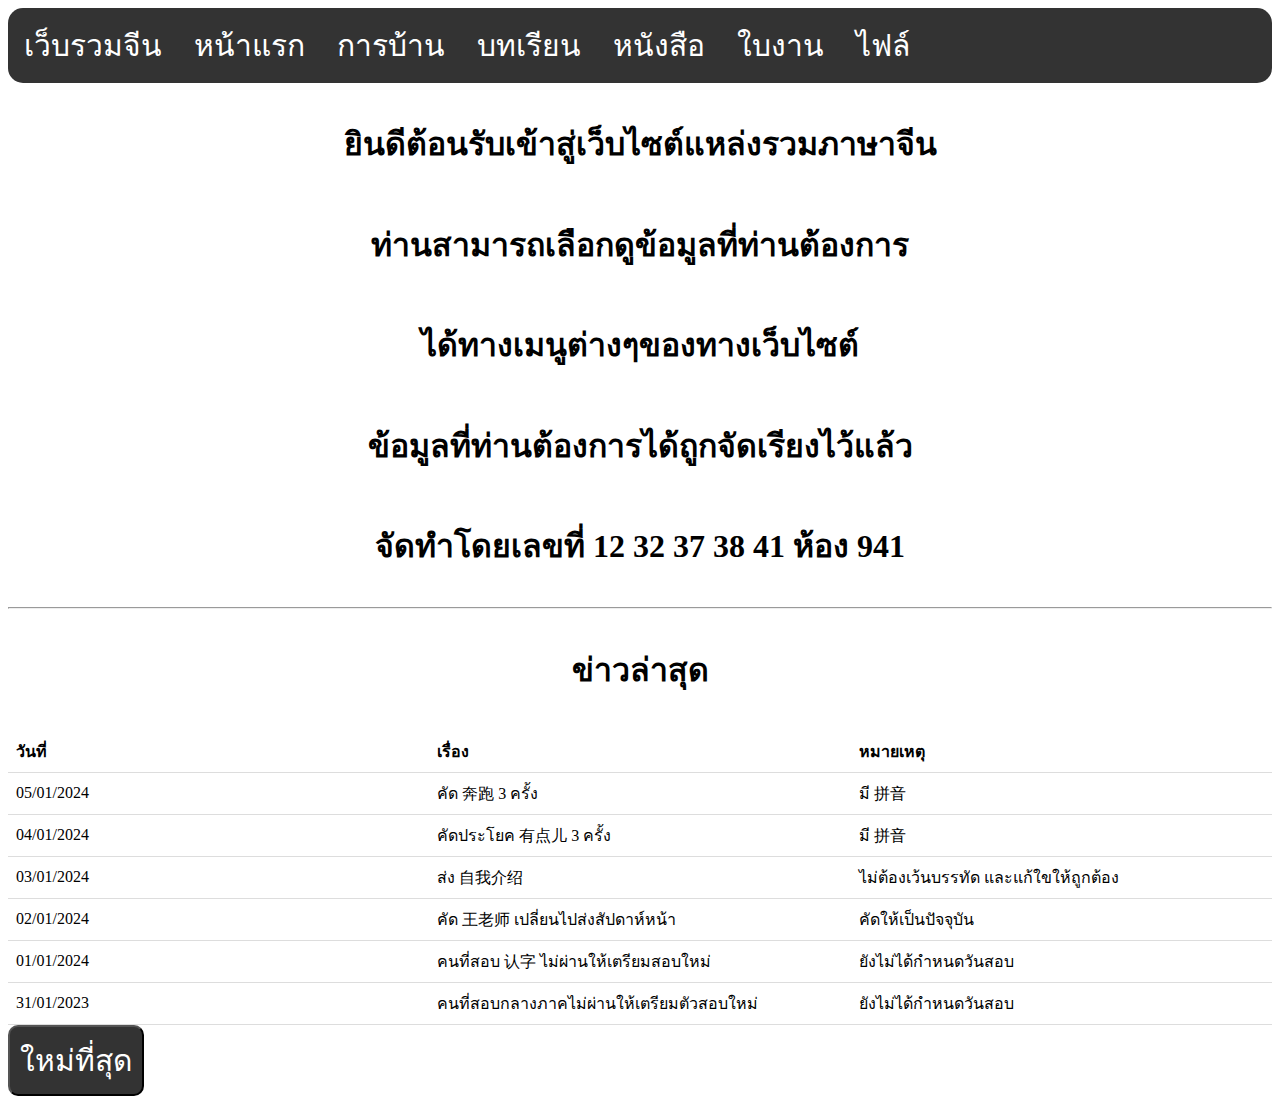
<file: index.html>
<!DOCTYPE html>
<html>
<head>
  <title>แหล่งรวมภาษาจีน</title>
  <link rel="stylesheet" type="text/css" href="css/theme.css">
</head>
<ul>
  <li><a href="#">เว็บรวมจีน</a></li>
  <li><a href="index.html">หน้าแรก</a></li>
  <li><a href="homeworks.html">การบ้าน</a></li>
  <li><a href="lessons.html">บทเรียน</a></li>
  <li><a href="books.html">หนังสือ</a></li>
  <li><a href="sheets.html">ใบงาน</a></li>
  <li><a href="files.html">ไฟล์</a></li>
</ul>

<h1>ยินดีต้อนรับเข้าสู่เว็บไซต์แหล่งรวมภาษาจีน</h1>
<h1>ท่านสามารถเลือกดูข้อมูลที่ท่านต้องการ</h1>
<h1>ได้ทางเมนูต่างๆของทางเว็บไซต์</h1>
<h1>ข้อมูลที่ท่านต้องการได้ถูกจัดเรียงไว้แล้ว</h1>
<h1>จัดทำโดยเลขที่ 12 32 37 38 41 ห้อง 941</h1>
<hr>
<b><h1>ข่าวล่าสุด</h1></b>

<table id="results" width="360">
    <thead>
      <tr>
        <th scope="col" width="120">วันที่</th>
        <th scope="col" width="120">เรื่อง</th>
        <th scope="col" width="120">หมายเหตุ</th>
      </tr>
    </thead>
    <tbody>
       <tr>
        <td>05/01/2024</td>
        <td>คัด 奔跑 3 ครั้ง</td>
        <td>มี 拼音</td>
      </tr>
      <tr>
        <td>04/01/2024</td>
        <td>คัดประโยค 有点儿 3 ครั้ง</td>
        <td>มี 拼音</td>
      </tr>
      <tr>
        <td>03/01/2024</td>
        <td>ส่ง 自我介绍</td>
        <td>ไม่ต้องเว้นบรรทัด และแก้ใขให้ถูกต้อง</td>
      </tr>
      <tr>
        <td>02/01/2024</td>
        <td>คัด 王老师 เปลี่ยนไปส่งสัปดาห์หน้า</td>
        <td>คัดให้เป็นปัจจุบัน</td>
      </tr>
      <tr>
        <td>01/01/2024</td>
        <td>คนที่สอบ 认字 ไม่ผ่านให้เตรียมสอบใหม่</td>
        <td>ยังไม่ได้กำหนดวันสอบ</td>
      </tr>
      <tr>
        <td>31/01/2023</td>
        <td>คนที่สอบกลางภาคไม่ผ่านให้เตรียมตัวสอบใหม่</td>
        <td>ยังไม่ได้กำหนดวันสอบ</td>
      </tr>
    </tbody>
</table>
<button class="sort-date sort-date--earliest">ใหม่ที่สุด</button>

<script>
 function convertDate(d) {
    var p = d.split("/");
    return +(p[2] + p[1] + p[0]);
}

function sortByDate(direction) {
    var tbody = document.querySelector("#results tbody");
    // get trs as array for ease of use
    var rows = [].slice.call(tbody.querySelectorAll("tr"));

    if (direction === 'asc') {
        document.querySelector(".sort-date").classList.remove('sort-date--earliest');
        document.querySelector(".sort-date").classList.add('sort-date--latest');

        rows.sort(function (a, b) {
            return (
                convertDate(b.cells[0].innerHTML) -
                convertDate(a.cells[0].innerHTML)
            );
        });
    } else {
        document.querySelector(".sort-date").classList.add('sort-date--earliest');
        document.querySelector(".sort-date").classList.remove('sort-date--latest');

        rows.sort(function (a, b) {
            return (
                convertDate(a.cells[0].innerHTML) -
                convertDate(b.cells[0].innerHTML)
            );
        });
    }

    rows.forEach(function (v) {
        tbody.appendChild(v);
    });
}

document.querySelector(".sort-date").addEventListener("click", () => {
    if (document.querySelector(".sort-date").classList.contains('sort-date--earliest')) {
        document.querySelector(".sort-date").innerText = "ใหม่ที่สุด";

        sortByDate('asc');
    } else {
        document.querySelector(".sort-date").innerText = "เก่าที่สุด";

        sortByDate('desc');
    }
});
</script> 

</html>
</file>
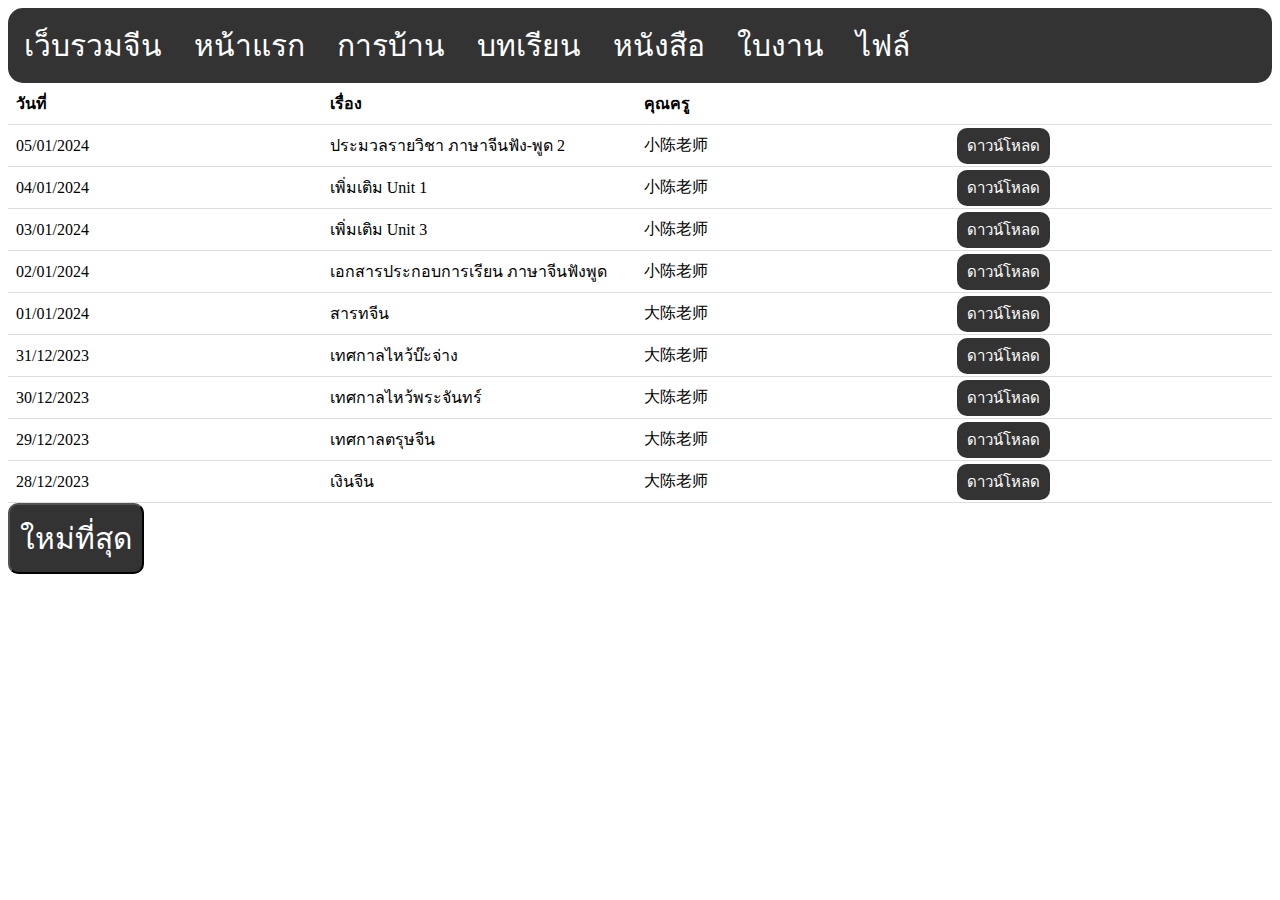
<file: files.html>
<!DOCTYPE html>
<html>
<head>
  <title>ไฟล์</title>
  <link rel="stylesheet" type="text/css" href="css/theme.css">
</head>
<body>
  <ul>
  <li><a href="#">เว็บรวมจีน</a></li>
  <li><a href="index.html">หน้าแรก</a></li>
  <li><a href="homeworks.html">การบ้าน</a></li>
  <li><a href="lessons.html">บทเรียน</a></li>
  <li><a href="books.html">หนังสือ</a></li>
  <li><a href="sheets.html">ใบงาน</a></li>
  <li><a href="files.html">ไฟล์</a></li>
</ul>

<table id="results" width="360">
    <thead>
      <tr>
        <th scope="col" width="90">วันที่</th>
        <th scope="col" width="90">เรื่อง</th>
        <th scope="col" width="90">คุณครู</th>
        <th scope="col" width="90"></th>

      </tr>
    </thead>
    <tbody>
       <tr>
        <td>05/01/2024</td>
        <td>ประมวลรายวิชา ภาษาจีนฟัง-พูด 2</td>
        <td>小陈老师</td>
        <td><a href="files/Syllabus_CH30242_66.pdf" target="_blank" class="button">ดาวน์โหลด</a></td>
      </tr>
      <tr>
        <td>04/01/2024</td>
        <td>เพิ่มเติม Unit 1</td>
        <td>小陈老师</td>
        <td><a href="files/เพิ่มเติม Unit 1.pdf" target="_blank" class="button">ดาวน์โหลด</a></td>
      </tr>
      <tr>
        <td>03/01/2024</td>
        <td>เพิ่มเติม Unit 3</td>
        <td>小陈老师</td>
        <td><a href="files/เพิ่มเติม Unit 3.pdf" target="_blank" class="button">ดาวน์โหลด</a></td>
      </tr>
      <tr>
        <td>02/01/2024</td>
        <td>เอกสารประกอบการเรียน ภาษาจีนฟังพูด</td>
        <td>小陈老师</td>
        <td><a href="files/เอกสารประกอบการเรียน ภาษาจีนฟังพูด.pdf" target="_blank" class="button">ดาวน์โหลด</a></td>
      </tr>
      <tr>
        <td>01/01/2024</td>
        <td>สารทจีน</td>
        <td>大陈老师</td>
        <td><a href="files/สารทจีน.pdf" target="_blank" class="button">ดาวน์โหลด</a></td>
      </tr>
      <tr>
        <td>31/12/2023</td>
        <td>เทศกาลไหว้บ๊ะจ่าง</td>
        <td>大陈老师</td>
        <td><a href="files/เทศกาลไหว้บ๊ะจ่าง.pdf" target="_blank" class="button">ดาวน์โหลด</a></td>
      </tr>
      <tr>
        <td>30/12/2023</td>
        <td>เทศกาลไหว้พระจันทร์</td>
        <td>大陈老师</td>
        <td><a href="files/เทศกาลไหว้พระจันทร์.pdf" target="_blank" class="button">ดาวน์โหลด</a></td>
      </tr>
      <tr>
        <td>29/12/2023</td>
        <td>เทศกาลตรุษจีน</td>
        <td>大陈老师</td>
        <td><a href="files/เทศกาลตรุษจีน.pdf" target="_blank" class="button">ดาวน์โหลด</a></td>
      </tr>
      <tr>
        <td>28/12/2023</td>
        <td>เงินจีน</td>
        <td>大陈老师</td>
        <td><a href="files/เงินจีน.pdf" target="_blank" class="button">ดาวน์โหลด</a></td>
      </tr>
    </tbody>
</table>
<button class="sort-date sort-date--earliest">ใหม่ที่สุด</button>

</body>
<script>
 function convertDate(d) {
    var p = d.split("/");
    return +(p[2] + p[1] + p[0]);
}

function sortByDate(direction) {
    var tbody = document.querySelector("#results tbody");
    // get trs as array for ease of use
    var rows = [].slice.call(tbody.querySelectorAll("tr"));

    if (direction === 'asc') {
        document.querySelector(".sort-date").classList.remove('sort-date--earliest');
        document.querySelector(".sort-date").classList.add('sort-date--latest');

        rows.sort(function (a, b) {
            return (
                convertDate(b.cells[0].innerHTML) -
                convertDate(a.cells[0].innerHTML)
            );
        });
    } else {
        document.querySelector(".sort-date").classList.add('sort-date--earliest');
        document.querySelector(".sort-date").classList.remove('sort-date--latest');

        rows.sort(function (a, b) {
            return (
                convertDate(a.cells[0].innerHTML) -
                convertDate(b.cells[0].innerHTML)
            );
        });
    }

    rows.forEach(function (v) {
        tbody.appendChild(v);
    });
}

document.querySelector(".sort-date").addEventListener("click", () => {
    if (document.querySelector(".sort-date").classList.contains('sort-date--earliest')) {
        document.querySelector(".sort-date").innerText = "ใหม่ที่สุด";

        sortByDate('asc');
    } else {
        document.querySelector(".sort-date").innerText = "เก่าที่สุด";

        sortByDate('desc');
    }
});
</script>
</file>
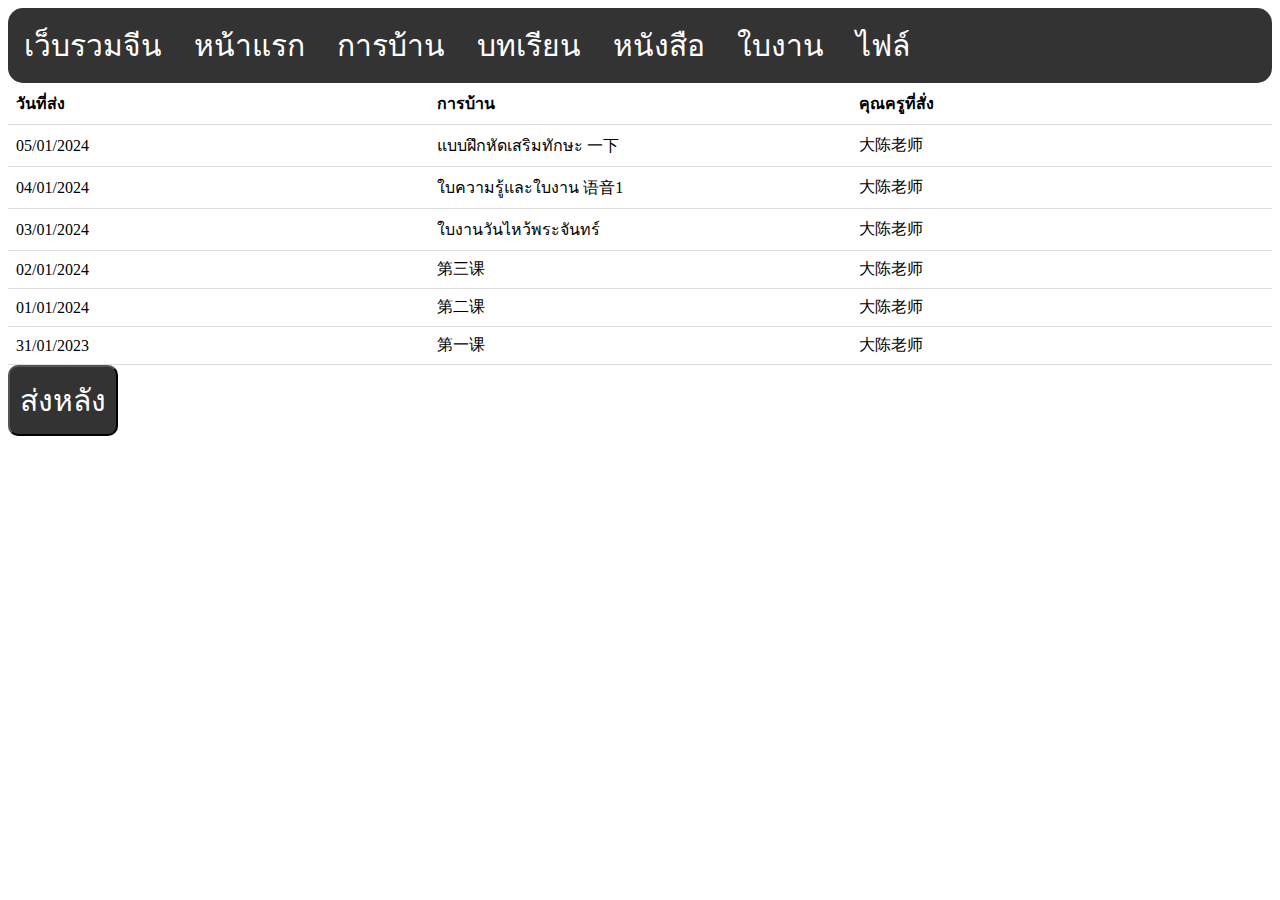
<file: homeworks.html>
<!DOCTYPE html>
<html>
<head>
  <title>การบ้าน</title>
  <link rel="stylesheet" type="text/css" href="css/theme.css">
</head>

<body>
  <ul>
  <li><a href="#">เว็บรวมจีน</a></li>
  <li><a href="index.html">หน้าแรก</a></li>
  <li><a href="homeworks.html">การบ้าน</a></li>
  <li><a href="lessons.html">บทเรียน</a></li>
  <li><a href="books.html">หนังสือ</a></li>
  <li><a href="sheets.html">ใบงาน</a></li>
  <li><a href="files.html">ไฟล์</a></li>
</ul>

<table id="results" width="360">
    <thead>
      <tr>
        <th scope="col" width="120">วันที่ส่ง</th>
        <th scope="col" width="120">การบ้าน</th>
        <th scope="col" width="120">คุณครูที่สั่ง</th>
      </tr>
    </thead>
    <tbody>
       <tr>
        <td>05/01/2024</td>
        <td>แบบฝึกหัดเสริมทักษะ 一下</td>
        <td>大陈老师</td>
      </tr>
      <tr>
        <td>04/01/2024</td>
        <td>ใบความรู้และใบงาน 语音1</td>
        <td>大陈老师</td>
      </tr>
      <tr>
        <td>03/01/2024</td>
        <td>ใบงานวันไหว้พระจันทร์</td>
        <td>大陈老师</td>
      </tr>
      <tr>
        <td>02/01/2024</td>
        <td>第三课</td>
        <td>大陈老师</td>
      </tr>
      <tr>
        <td>01/01/2024</td>
        <td>第二课</td>
        <td>大陈老师</td>
      </tr>
      <tr>
        <td>31/01/2023</td>
        <td>第一课</td>
        <td>大陈老师</td>
      </tr>
    </tbody>
</table>
<button class="sort-date sort-date--earliest">ส่งหลัง</button>

</body>
 <script>
 function convertDate(d) {
    var p = d.split("/");
    return +(p[2] + p[1] + p[0]);
}

function sortByDate(direction) {
    var tbody = document.querySelector("#results tbody");
    // get trs as array for ease of use
    var rows = [].slice.call(tbody.querySelectorAll("tr"));

    if (direction === 'asc') {
        document.querySelector(".sort-date").classList.remove('sort-date--earliest');
        document.querySelector(".sort-date").classList.add('sort-date--latest');

        rows.sort(function (a, b) {
            return (
                convertDate(b.cells[0].innerHTML) -
                convertDate(a.cells[0].innerHTML)
            );
        });
    } else {
        document.querySelector(".sort-date").classList.add('sort-date--earliest');
        document.querySelector(".sort-date").classList.remove('sort-date--latest');

        rows.sort(function (a, b) {
            return (
                convertDate(a.cells[0].innerHTML) -
                convertDate(b.cells[0].innerHTML)
            );
        });
    }

    rows.forEach(function (v) {
        tbody.appendChild(v);
    });
}

document.querySelector(".sort-date").addEventListener("click", () => {
    if (document.querySelector(".sort-date").classList.contains('sort-date--earliest')) {
        document.querySelector(".sort-date").innerText = "ส่งหลัง";

        sortByDate('asc');
    } else {
        document.querySelector(".sort-date").innerText = "ส่งก่อน";

        sortByDate('desc');
    }
});
</script>
</file>
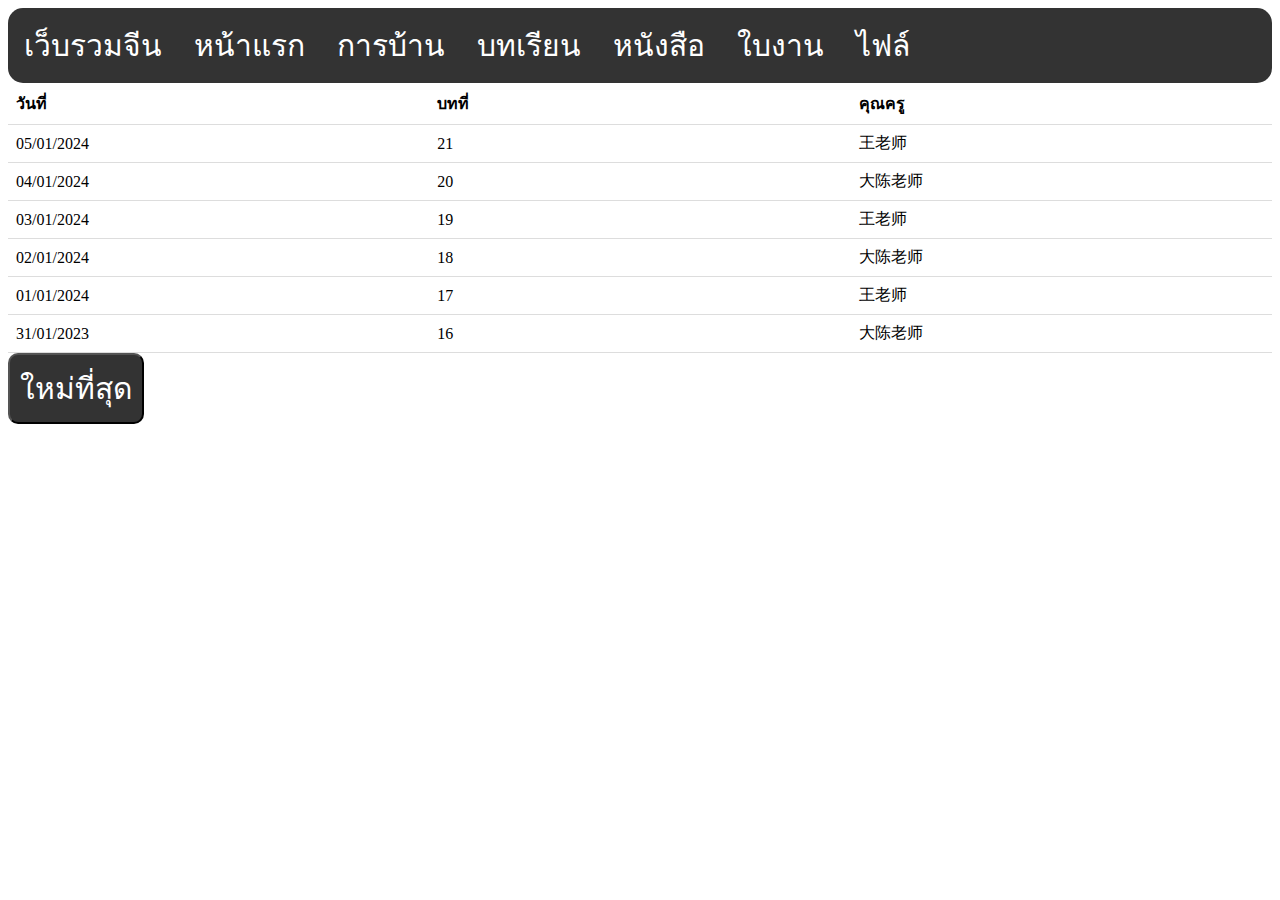
<file: lessons.html>
<!DOCTYPE html>
<html>
<head>
  <title>บทเรียน</title>
  <link rel="stylesheet" type="text/css" href="css/theme.css">
</head>
<body>
  <ul>
  <li><a href="#">เว็บรวมจีน</a></li>
  <li><a href="index.html">หน้าแรก</a></li>
  <li><a href="homeworks.html">การบ้าน</a></li>
  <li><a href="lessons.html">บทเรียน</a></li>
  <li><a href="books.html">หนังสือ</a></li>
  <li><a href="sheets.html">ใบงาน</a></li>
  <li><a href="files.html">ไฟล์</a></li>
</ul>

<table id="results" width="360">
    <thead>
      <tr>
        <th scope="col" width="120">วันที่</th>
        <th scope="col" width="120">บทที่</th>
        <th scope="col" width="120">คุณครู</th>
      </tr>
    </thead>
    <tbody>
       <tr>
        <td>05/01/2024</td>
        <td>21</td>
        <td>王老师</td>
      </tr>
      <tr>
        <td>04/01/2024</td>
        <td>20</td>
        <td>大陈老师</td>
      </tr>
      <tr>
        <td>03/01/2024</td>
        <td>19</td>
        <td>王老师</td>
      </tr>
      <tr>
        <td>02/01/2024</td>
        <td>18</td>
        <td>大陈老师</td>
      </tr>
      <tr>
        <td>01/01/2024</td>
        <td>17</td>
        <td>王老师</td>
      </tr>
      <tr>
        <td>31/01/2023</td>
        <td>16</td>
        <td>大陈老师</td>
      </tr>
    </tbody>
</table>
<button class="sort-date sort-date--earliest">ใหม่ที่สุด</button>

</body>
<script>
 function convertDate(d) {
    var p = d.split("/");
    return +(p[2] + p[1] + p[0]);
}

function sortByDate(direction) {
    var tbody = document.querySelector("#results tbody");
    // get trs as array for ease of use
    var rows = [].slice.call(tbody.querySelectorAll("tr"));

    if (direction === 'asc') {
        document.querySelector(".sort-date").classList.remove('sort-date--earliest');
        document.querySelector(".sort-date").classList.add('sort-date--latest');

        rows.sort(function (a, b) {
            return (
                convertDate(b.cells[0].innerHTML) -
                convertDate(a.cells[0].innerHTML)
            );
        });
    } else {
        document.querySelector(".sort-date").classList.add('sort-date--earliest');
        document.querySelector(".sort-date").classList.remove('sort-date--latest');

        rows.sort(function (a, b) {
            return (
                convertDate(a.cells[0].innerHTML) -
                convertDate(b.cells[0].innerHTML)
            );
        });
    }

    rows.forEach(function (v) {
        tbody.appendChild(v);
    });
}

document.querySelector(".sort-date").addEventListener("click", () => {
    if (document.querySelector(".sort-date").classList.contains('sort-date--earliest')) {
        document.querySelector(".sort-date").innerText = "ใหม่ที่สุด";

        sortByDate('asc');
    } else {
        document.querySelector(".sort-date").innerText = "เก่าที่สุด";

        sortByDate('desc');
    }
});
</script> 

</html>
</file>
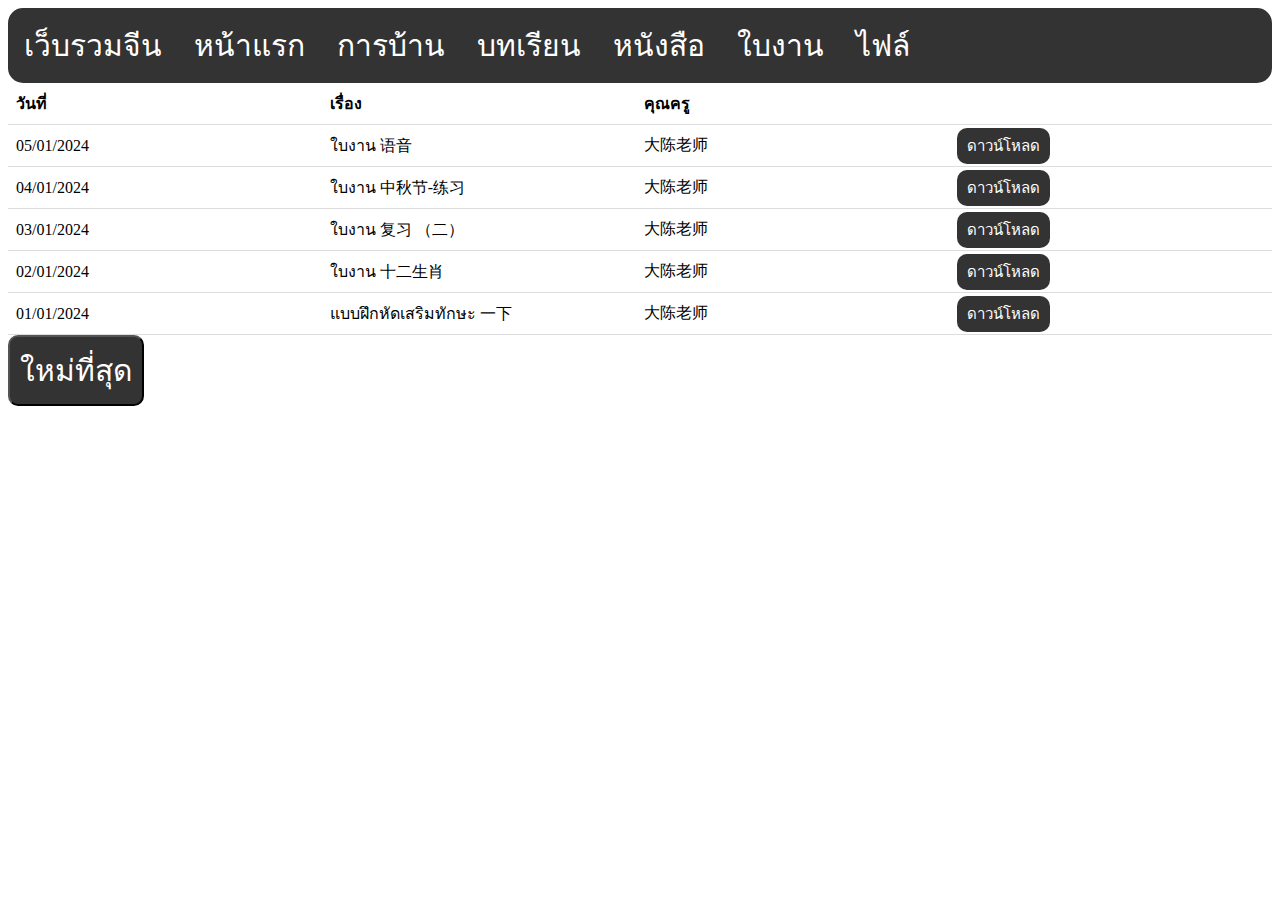
<file: sheets.html>
<!DOCTYPE html>
<html>
<head>
  <title>ใบงาน</title>
  <link rel="stylesheet" type="text/css" href="css/theme.css">
</head>
<body>
  <ul>
  <li><a href="#">เว็บรวมจีน</a></li>
  <li><a href="index.html">หน้าแรก</a></li>
  <li><a href="homeworks.html">การบ้าน</a></li>
  <li><a href="lessons.html">บทเรียน</a></li>
  <li><a href="books.html">หนังสือ</a></li>
  <li><a href="sheets.html">ใบงาน</a></li>
  <li><a href="files.html">ไฟล์</a></li>
</ul>
<table id="results" width="360">
    <thead>
      <tr>
        <th scope="col" width="90">วันที่</th>
        <th scope="col" width="90">เรื่อง</th>
        <th scope="col" width="90">คุณครู</th>
        <th scope="col" width="90"></th>

      </tr>
    </thead>
    <tbody>
       <tr>
        <td>05/01/2024</td>
        <td>ใบงาน 语音</td>
        <td>大陈老师</td>
        <td><a href="files/语音1.pdf" target="_blank" class="button">ดาวน์โหลด</a></td>
      </tr>
      <tr>
        <td>04/01/2024</td>
        <td>ใบงาน 中秋节-练习</td>
        <td>大陈老师</td>
        <td><a href="files/中秋节-练习.pdf" target="_blank" class="button">ดาวน์โหลด</a></td>
      </tr>
      <tr>
        <td>03/01/2024</td>
        <td>ใบงาน 复习 （二）</td>
        <td>大陈老师</td>
        <td><a href="files/复习 （二).jpg" target="_blank" class="button">ดาวน์โหลด</a></td>
      </tr>
      <tr>
        <td>02/01/2024</td>
        <td>ใบงาน 十二生肖</td>
        <td>大陈老师</td>
        <td><a href="files/十二生肖.pdf" target="_blank" class="button">ดาวน์โหลด</a></td>
      </tr>
      <tr>
        <td>01/01/2024</td>
        <td>แบบฝึกหัดเสริมทักษะ 一下</td>
        <td>大陈老师</td>
        <td><a href="files/แบบฝึกหัดเสริมทักษะ 一下.pdf" target="_blank" class="button">ดาวน์โหลด</a></td>
      </tr>
    </tbody>
</table>
<button class="sort-date sort-date--earliest">ใหม่ที่สุด</button>

</body>
<script>
 function convertDate(d) {
    var p = d.split("/");
    return +(p[2] + p[1] + p[0]);
}

function sortByDate(direction) {
    var tbody = document.querySelector("#results tbody");
    // get trs as array for ease of use
    var rows = [].slice.call(tbody.querySelectorAll("tr"));

    if (direction === 'asc') {
        document.querySelector(".sort-date").classList.remove('sort-date--earliest');
        document.querySelector(".sort-date").classList.add('sort-date--latest');

        rows.sort(function (a, b) {
            return (
                convertDate(b.cells[0].innerHTML) -
                convertDate(a.cells[0].innerHTML)
            );
        });
    } else {
        document.querySelector(".sort-date").classList.add('sort-date--earliest');
        document.querySelector(".sort-date").classList.remove('sort-date--latest');

        rows.sort(function (a, b) {
            return (
                convertDate(a.cells[0].innerHTML) -
                convertDate(b.cells[0].innerHTML)
            );
        });
    }

    rows.forEach(function (v) {
        tbody.appendChild(v);
    });
}

document.querySelector(".sort-date").addEventListener("click", () => {
    if (document.querySelector(".sort-date").classList.contains('sort-date--earliest')) {
        document.querySelector(".sort-date").innerText = "ใหม่ที่สุด";

        sortByDate('asc');
    } else {
        document.querySelector(".sort-date").innerText = "เก่าที่สุด";

        sortByDate('desc');
    }
});
</script> 

</body>
</file>
<file: css/theme.css>
html {
	  font-family: "Trebuchet MS";
}

ul {
  list-style-type: none;
  margin: 0;
  padding: 0;
  overflow: hidden;
  background-color: #333;
  border-radius: 15px;
  font-size: 30px;
}

button {
  list-style-type: none;
  margin: 0px;
  padding: 10px;
  overflow: hidden;
  background-color: #333;
  border-radius: 10px;
  font-size: 30px;
  color: white;
}

li {
  float: left;
}

li a {
  display: block;
  color: white;
  text-align: center;
  padding: 14px 16px;
  text-decoration: none;
}

li a:hover {
  background-color: #DC143C;
}

h1 {
	padding: 14px 16px;
	text-align: center;
}

table {
  border-collapse: collapse;
  width: 100%;
}

th, td {
  padding: 8px;
  text-align: left;
  border-bottom: 1px solid #ddd;
}

tr:hover {background-color: crimson;}

.button {
  list-style-type: none;
  margin: 0px;
  padding: 10px;
  overflow: hidden;
  background-color: #333;
  border-radius: 10px;
  font-size: 15px;
  color: white;
  text-decoration: none;
}
</file>
